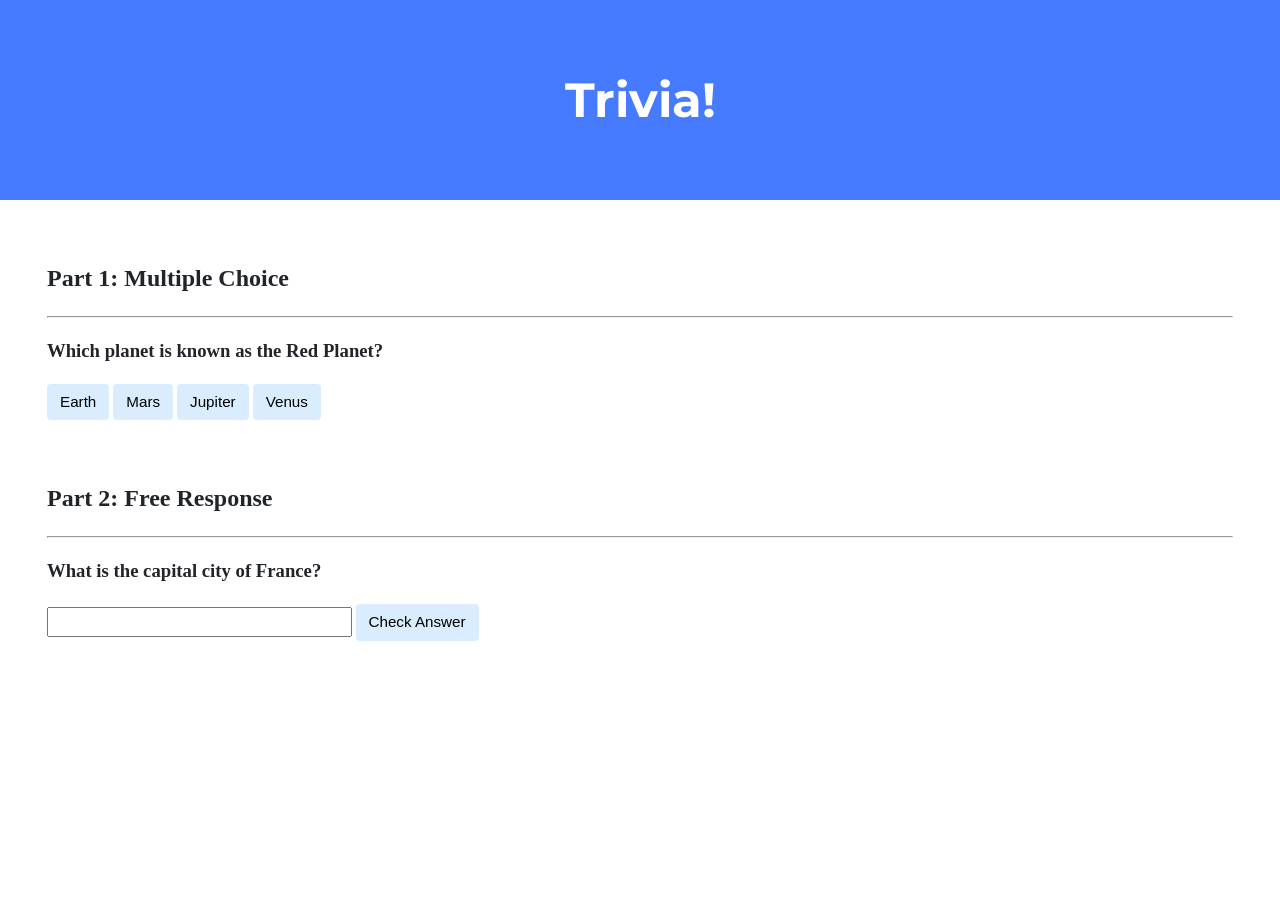
<file: week8/pset8/trivia/index.html>
<!DOCTYPE html>

<html lang="en">
    <head>
        <link href="https://fonts.googleapis.com/css2?family=Montserrat:wght@500&display=swap" rel="stylesheet">
        <link href="styles.css" rel="stylesheet">
        <title>Trivia!</title>
        <script>
            document.addEventListener('DOMContentLoaded', function() {

    let correct = document.querySelector('.correct');

    correct.addEventListener('click', function() {
        correct.style.backgroundColor = 'green';
        document.querySelector('#mc-result').innerHTML = 'Correct!';
    });

    let incorrects = document.querySelectorAll('.incorrect');

    for (let i = 0; i < incorrects.length; i++) {

        incorrects[i].addEventListener('click', function() {
            incorrects[i].style.backgroundColor = 'red';
            document.querySelector('#mc-result').innerHTML = 'Incorrect';
        });
    }

    document.querySelector('#check').addEventListener('click', function() {

        let input = document.querySelector('#answer');

        if (input.value.toLowerCase() === 'paris') {
            input.style.backgroundColor = 'green';
            document.querySelector('#fr-result').innerHTML = 'Correct!';
        }
        else {
            input.style.backgroundColor = 'red';
            document.querySelector('#fr-result').innerHTML = 'Incorrect';
        }
    });

});
        </script>
    </head>
    <body>
        <div class="header">
            <h1>Trivia!</h1>
        </div>

        <div class="container">
            <div class="section">
                <h2>Part 1: Multiple Choice </h2>
                <hr>
                <h3>Which planet is known as the Red Planet?</h3>

                <button class="incorrect">Earth</button>
                <button class="correct">Mars</button>
                <button class="incorrect">Jupiter</button>
                <button class="incorrect">Venus</button>

                <p id="mc-result"></p>

            </div>

            <div class="section">
                <h2>Part 2: Free Response</h2>
                <hr>
                <h3>What is the capital city of France?</h3>

                <input type="text" id="answer">
                <button id="check">Check Answer</button>

                <p id="fr-result"></p>
            </div>
        </div>
    </body>
</html>
</file>
<file: week8/pset8/trivia/styles.css>
body {
    background-color: #fff;
    color: #212529;
    font-size: 1rem;
    font-weight: 400;
    line-height: 1.5;
    margin: 0;
    text-align: left;
}

.container {
    margin-left: auto;
    margin-right: auto;
    padding-left: 15px;
    padding-right: 15px;
}

.header {
    background-color: #477bff;
    color: #fff;
    margin-bottom: 2rem;
    padding: 2rem 1rem;
    text-align: center;
}

.section {
    padding: 0.5rem 2rem 1rem 2rem;
}

.section:hover {
    background-color: #f5f5f5;
    transition: color 2s ease-in-out, background-color 0.15s ease-in-out;
}

h1 {
    font-family: 'Montserrat', sans-serif;
    font-size: 48px;
}

button, input[type="submit"] {
    background-color: #d9edff;
    border: 1px solid transparent;
    border-radius: 0.25rem;
    font-size: 0.95rem;
    font-weight: 400;
    line-height: 1.5;
    padding: 0.375rem 0.75rem;
    text-align: center;
    transition: color 0.15s ease-in-out, background-color 0.15s ease-in-out, border-color 0.15s ease-in-out, box-shadow 0.15s ease-in-out;
    vertical-align: middle;
}


input[type="text"] {
    line-height: 1.8;
    width: 25%;
}

input[type="text"]:hover {
    background-color: #f5f5f5;
    transition: color 2s ease-in-out, background-color 0.15s ease-in-out;
}
</file>
